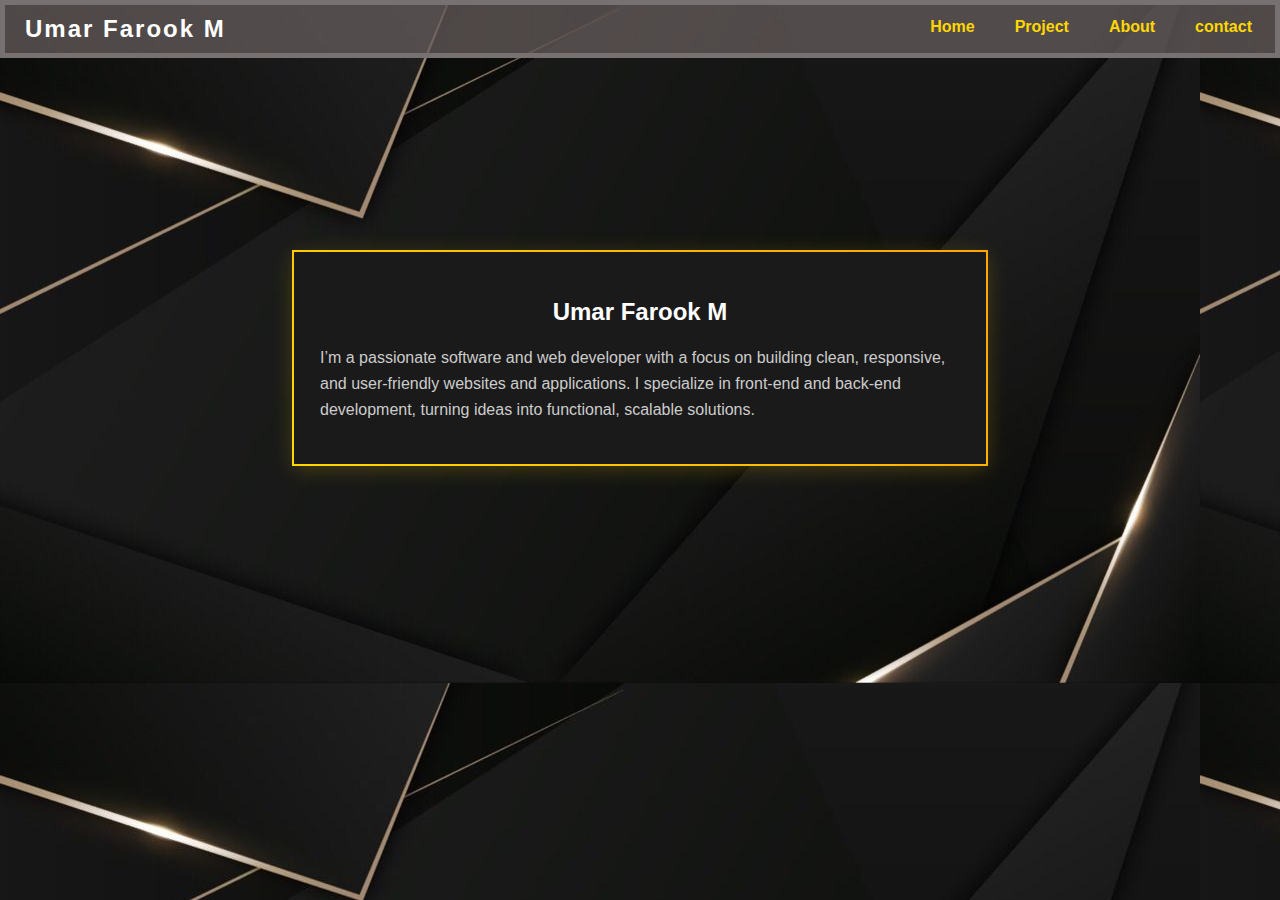
<file: index.html>
<!DOCTYPE html>
<html lang="en">

<head>
    <meta charset="UTF-8">
    <meta name="viewport" content="width=device-width, initial-scale=1.0">
    <title>My portfolio</title>
    <link rel="stylesheet" href="style.css">
</head>

<body> 
    <header>
        <div class="name">
          <a href="index.html" class="head-nav"> <h1> Umar Farook M </h1> </a>
        </div>

        <nav>
            <a href="index.html" class="head home">Home</a>
            <a href="project.html" class="head Project">Project</a>
            <a href="about.html" class="head about">About</a>
            <a href="contact.html" class="head contact">contact</a>
        </nav> 
    </header>
    <div class="web-wrap">
        <div class="web-head">
            <h2 class="umar typing">Umar Farook M</h2>
            <p class="aboutme">I’m a passionate software and web developer with a focus on building clean, responsive,
                and user-friendly websites and applications. I specialize in front-end and back-end development, turning
                ideas into functional, scalable solutions.</p>
        </div>
    </div>
</body>

</html>
</file>
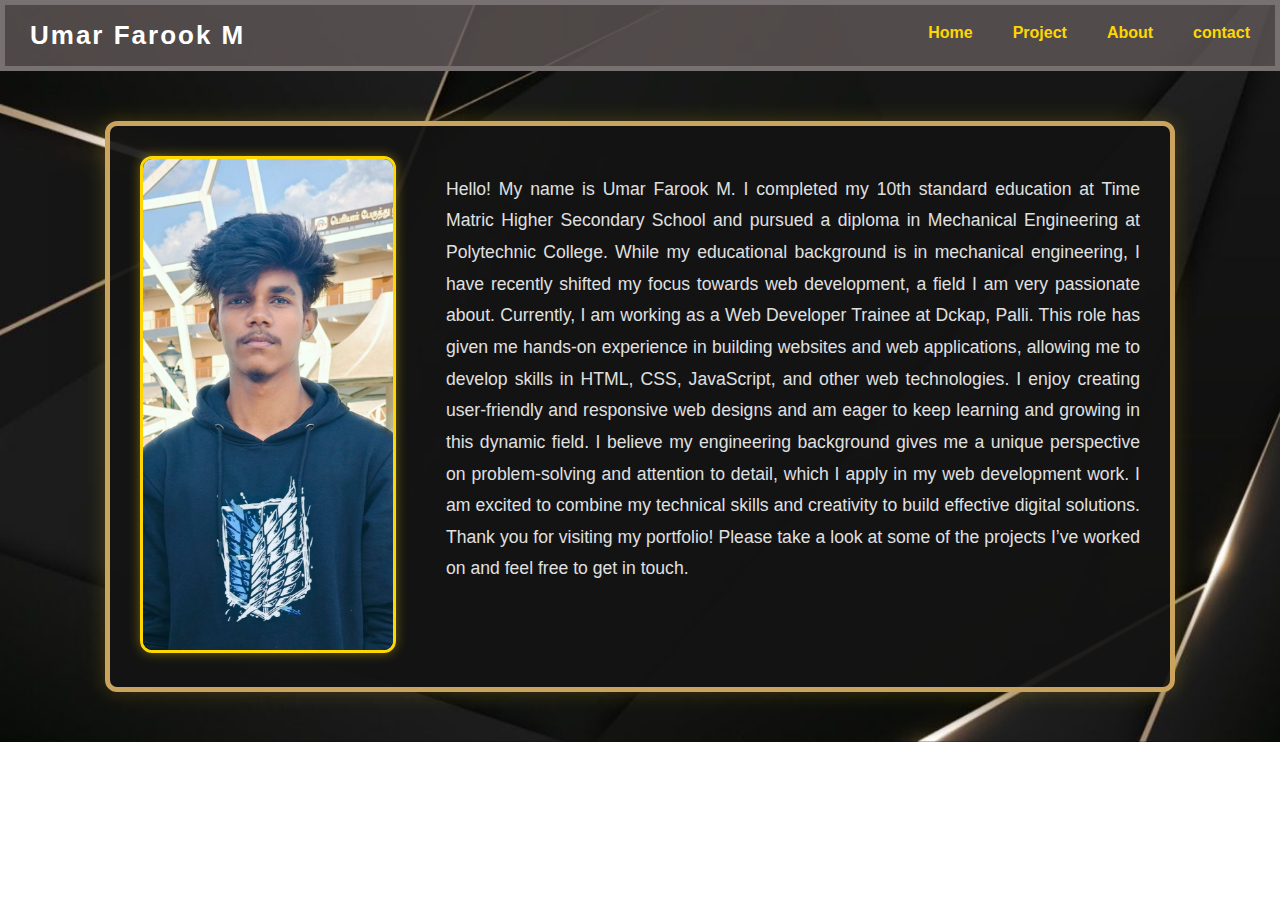
<file: about.html>
<!DOCTYPE html>
<html lang="en">

<head>
    <meta charset="UTF-8">
    <meta name="viewport" content="width=device-width, initial-scale=1.0">
    <title>About</title>
    <link rel="stylesheet" href="about.css">
</head>

<body>
    <header>
        <div class="name">
            <a href="index.html" class="head-nav">
                <h1> Umar Farook M </h1>
            </a>
        </div>

        <nav>
            <a href="index.html" class="head home">Home</a>
            <a href="project.html" class="head Project">Project</a>
            <a href="about.html" class="head about">About</a>
            <a href="contact.html" class="head contact">contact</a>
        </nav>
    </header>


    <div class="about-page">

        <div class="my-imgdiv">
            <img src="18955.jpeg" alt="" class="my-img">
        </div>

        <div class="about-me">
            <p class="about-para"> Hello! My name is Umar Farook M. I completed my 10th standard education at Time Matric Higher Secondary
                School and pursued a diploma in Mechanical Engineering at Polytechnic College. While my educational
                background is in mechanical engineering, I have recently shifted my focus towards web development, a
                field I
                am very passionate about.

                Currently, I am working as a Web Developer Trainee at Dckap, Palli. This role has given me hands-on
                experience in building websites and web applications, allowing me to develop skills in HTML, CSS,
                JavaScript, and other web technologies. I enjoy creating user-friendly and responsive web designs and am
                eager to keep learning and growing in this dynamic field.

                I believe my engineering background gives me a unique perspective on problem-solving and attention to
                detail, which I apply in my web development work. I am excited to combine my technical skills and
                creativity
                to build effective digital solutions.

                Thank you for visiting my portfolio! Please take a look at some of the projects I’ve worked on and feel
                free
                to get in touch. </p>
        </div>
    </div>

</body>

</html>
</file>
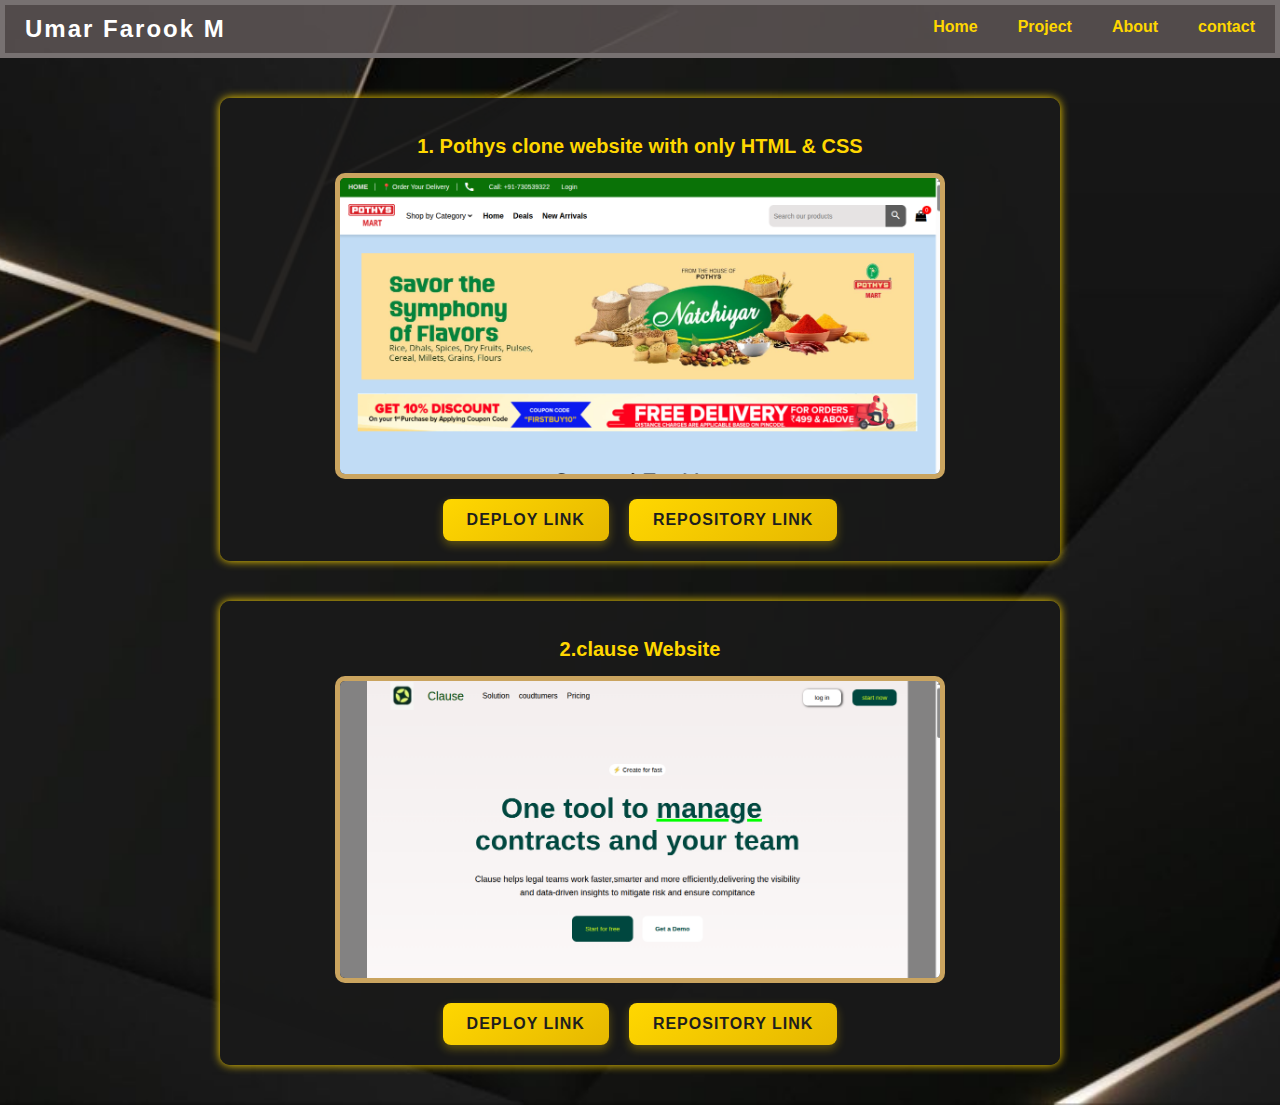
<file: project.html>
<!DOCTYPE html>
<html lang="en">

<head>
    <meta charset="UTF-8">
    <meta name="viewport" content="width=device-width, initial-scale=1.0">
    <title>Project</title>
    <link rel="stylesheet" href="project.css">
</head>

<body>
    
    <header>
        <div class="name">
            <a href="index.html" class="head-nav">
                <h1> Umar Farook M </h1>
            </a>
        </div>

        <nav>
            <a href="index.html" class="head home">Home</a>
            <a href="project.html" class="head Project">Project</a>
            <a href="about.html" class="head about">About</a>
            <a href="contact.html" class="head contact">contact</a>
        </nav>
    </header>


    <div class="body">
        <div class="pothys-wrap">
            <div class="pothys">
                <h2 class="heading">1. Pothys clone website with only HTML & CSS</h2>
                <div class="img-div">
                    <img src="pothys.png" alt="image not found" class="pothys-img">
                </div>

                <div class="button-div"> <button class="dep">Deploy Link</button> <button class="dep">Repository Link</button>
                </div>
            </div>
        </div>

        <div class="pothys-wrap">
            <div class="pothys">
                <h2 class="heading">2.clause Website </h2>
                <div class="img-div">
                    <img src="clause.png" alt="image not found" class="pothys-img">
                </div>

                <div class="button-div"> <button class="dep">Deploy Link</button> <button class="dep">Repository Link</button>
                </div>
            </div>
        </div>
    </div>
</body>

</html>
</file>
<file: style.css>
body {
    margin: 0;
    background-image: url(background.jpg);
    font-family: 'Poppins', sans-serif;
}



header {
    display: flex;
    justify-content: space-between;
    background-color: rgba(102, 93, 93, 0.74);
    padding: 10px 20px;
    flex-wrap: wrap;
    max-width: 100%;
    border: solid 5px rgb(119, 113, 113);
}

nav {
    display: flex;
    gap: 40px;
    align-items: center;
    padding-right: 3px;
    max-width: 100%;
}

.head {
    text-decoration: none;
    color: #FFD700;
    font-weight: 800;
}


h1 {
    margin: 0;
    font-size: 24px;
    color: #FFFFFF;
    letter-spacing: 2px;
}

.head-nav {
    text-decoration: none;
}

.web-head {
    background-color: #1A1A1A;
    max-width: 50%;
    margin-top: 15%;
    padding: 2%;
    border: 4px double;
    border-image-slice: 1;
    border-width: 2px;
    border-image-source: linear-gradient(45deg, #FFD700, #FFA500);
    box-shadow: 0 4px 20px rgba(255, 215, 0, 0.2);
    border-radius: 10px;
}
	

.umar {
    text-align: center;
    color: #FFFFFF;
}

.aboutme {
    color: #CCCCCC;
    line-height: 1.6;
}

.web-wrap {
    display: flex;
    justify-content: center;
    align-items: center;
    max-height: 100%;
}

body {
    animation: fadeIn 1.5s ease-in-out;
}

@keyframes fadeIn {
    0% {
        opacity: 0;
        transform: translateY(20px);
    }
    100% {
        opacity: 1;
        transform: translateY(0);
    }
}

.head {
    position: relative;
    padding-bottom: 5px;
    transition: color 0.3s ease;
}

.head::after {
    content: "";
    position: absolute;
    width: 0;
    height: 2px;
    bottom: 0;
    left: 0;
    background-color: #FFD700;
    transition: width 0.3s ease;
}

.head:hover::after {
    width: 100%;
}

.typing {
    overflow: hidden;
    white-space: nowrap;
    animation: typing 3s steps(22), blink .75s step-end infinite;
}

@keyframes typing {
    from { width: 0 }
    to { width: 100% }
}




@media (max-width:760px) {


    .name {
        justify-content: center;
        width: 100%;
        text-align: center;
        margin-bottom: 10px;
    }

    nav {
        flex-direction: column;
        width: 100%;
        gap: 15px;
        margin-top: 10px;
    }

    .web-head {
        max-width: 90%;
        margin-top: 20%;
        padding: 5%;
    }

    h1 {
        font-size: 20px;
    }

    .aboutme {
        font-size: 14px;
        line-height: 1.6;
    }

    .umar {
        font-size: 18px;
    }
}
</file>
<file: about.css>
/* ---------- Base Styles ---------- */
body {
    margin: 0;
    font-family: 'Poppins', sans-serif;
    background-image: url('background.jpg');
    background-size: cover;
    background-position: center;
    background-repeat: no-repeat;
    animation: fadeIn 1.5s ease-in-out;
    color: #fff;
}

@keyframes fadeIn {
    0% {
        opacity: 0;
        transform: translateY(20px);
    }
    100% {
        opacity: 1;
        transform: translateY(0);
    }
}/* ---------- Base Styles ---------- */
body {
    margin: 0;
    font-family: 'Poppins', sans-serif;
    background-image: url('background.jpg');
    background-size: cover;
    background-position: center;
    background-repeat: no-repeat;
    animation: fadeIn 1.5s ease-in-out;
    color: #fff;
}

@keyframes fadeIn {
    0% {
        opacity: 0;
        transform: translateY(20px);
    }
    100% {
        opacity: 1;
        transform: translateY(0);
    }
}

/* ---------- Header ---------- */
header {
    display: flex;
    justify-content: space-between;
    align-items: center;
    background-color: rgba(102, 93, 93, 0.74);
    padding: 15px 25px;
    flex-wrap: wrap;
    border: 5px solid rgb(119, 113, 113);
}

.name {
    text-align: center;
}

h1 {
    margin: 0;
    font-size: 26px;
    color: #FFFFFF;
    letter-spacing: 2px;
}

.head-nav {
    text-decoration: none;
}

nav {
    display: flex;
    gap: 40px;
    align-items: center;
    flex-wrap: wrap;
}

.head {
    text-decoration: none;
    color: #FFD700;
    font-weight: 800;
    position: relative;
    padding-bottom: 5px;
    transition: color 0.3s ease;
}

.head::after {
    content: "";
    position: absolute;
    width: 0;
    height: 2px;
    bottom: 0;
    left: 0;
    background-color: #FFD700;
    transition: width 0.3s ease;
}

.head:hover::after {
    width: 100%;
}

/* ---------- About Section ---------- */
.about-page {
    display: flex;
    flex-direction: column;
    align-items: center;
    margin: 50px auto;
    padding: 30px;
    max-width: 1000px;
    gap: 30px;
    background-color: rgba(20, 20, 20, 0.92);
    border: 5px solid #caa45f;
    border-radius: 12px;
    box-shadow: 0 0 20px rgba(255, 215, 0, 0.2);
}

/* Image */
.my-imgdiv {
    flex-shrink: 0;
}

.my-img {
    width: 100px;
    border-radius: 12px;
    border: 3px solid #FFD700;
    box-shadow: 0 0 12px rgba(255, 215, 0, 0.4);
    transition: transform 0.3s ease;
}

.my-img:hover {
    transform: scale(1.05);
}

/* Text */
.about-me {
    color: #e0e0e0;
    font-size: 1rem;
    line-height: 1.8;
    text-align: justify;
    transition: all 0.3s ease-in-out;
}

/* Responsive for Tablet & Desktop */
@media (min-width: 768px) {
    .about-page {
        flex-direction: row;
        align-items: flex-start;
        gap: 50px;
    }

    .about-me {
        flex: 1;
        font-size: 1.1rem;
    }

    .my-img {
        width: 250px;
    }
}

/* ---------- Responsive Header ---------- */
@media (max-width: 768px) {
    .name {
        width: 100%;
        text-align: center;
        margin-bottom: 10px;
    }

    nav {
        flex-direction: column;
        gap: 15px;
        margin-top: 10px;
        width: 100%;
        align-items: center;
    }

    h1 {
        font-size: 22px;
    }

    .about-page {
        padding: 20px;
        margin: 30px 10px;
    }

    .my-img {
        width: 180px;
    }

    .about-me {
        font-size: 0.95rem;
        line-height: 1.6;
    }
}


/* ---------- Header ---------- */
header {
    display: flex;
    justify-content: space-between;
    align-items: center;
    background-color: rgba(102, 93, 93, 0.74);
    padding: 15px 25px;
    flex-wrap: wrap;
    border: 5px solid rgb(119, 113, 113);
}

.name {
    text-align: center;
}

h1 {
    margin: 0;
    font-size: 26px;
    color: #FFFFFF;
    letter-spacing: 2px;
}

.head-nav {
    text-decoration: none;
}

nav {
    display: flex;
    gap: 40px;
    align-items: center;
    flex-wrap: wrap;
}

.head {
    text-decoration: none;/* ---------- Base Styles ---------- */
body {
    margin: 0;
    font-family: 'Poppins', sans-serif;
    background-image: url('background.jpg');
    background-size: cover;
    background-position: center;
    background-repeat: no-repeat;
    animation: fadeIn 1.5s ease-in-out;
    color: #fff;
}

@keyframes fadeIn {
    0% {
        opacity: 0;
        transform: translateY(20px);
    }
    100% {
        opacity: 1;
        transform: translateY(0);
    }
}

/* ---------- Header ---------- */
header {
    display: flex;
    justify-content: space-between;
    align-items: center;
    background-color: rgba(102, 93, 93, 0.74);
    padding: 15px 25px;
    flex-wrap: wrap;
    border: 5px solid rgb(119, 113, 113);
}

.name {
    text-align: center;
}

h1 {
    margin: 0;
    font-size: 26px;
    color: #FFFFFF;
    letter-spacing: 2px;
}

.head-nav {
    text-decoration: none;
}

nav {
    display: flex;
    gap: 40px;
    align-items: center;
    flex-wrap: wrap;
}

.head {
    text-decoration: none;
    color: #FFD700;
    font-weight: 800;
    position: relative;
    padding-bottom: 5px;
    transition: color 0.3s ease;
}

.head::after {
    content: "";
    position: absolute;
    width: 0;
    height: 2px;
    bottom: 0;
    left: 0;
    background-color: #FFD700;
    transition: width 0.3s ease;
}

.head:hover::after {
    width: 100%;
}

/* ---------- About Section ---------- */
.about-page {
    display: flex;
    flex-direction: column;
    align-items: center;
    margin: 50px auto;
    padding: 30px;
    max-width: 1000px;
    gap: 30px;
    background-color: rgba(20, 20, 20, 0.92);
    border: 5px solid #caa45f;
    border-radius: 12px;
    box-shadow: 0 0 20px rgba(255, 215, 0, 0.2);
}

/* Image */
.my-imgdiv {
    flex-shrink: 0;
}

.my-img {
    width: 200px;
    border-radius: 12px;
    border: 3px solid #FFD700;
    box-shadow: 0 0 12px rgba(255, 215, 0, 0.4);
    transition: transform 0.3s ease;
}

.my-img:hover {
    transform: scale(1.05);
}

/* Text */
.about-me {
    color: #e0e0e0;
    font-size: 1rem;
    line-height: 1.8;
    text-align: justify;
    transition: all 0.3s ease-in-out;
}

/* Responsive for Tablet & Desktop */
@media (min-width: 768px) {
    .about-page {
        flex-direction: row;
        align-items: flex-start;
        gap: 50px;
    }

    .about-me {
        flex: 1;
        font-size: 1.1rem;
    }

    .my-img {
        width: 250px;
    }
}

/* ---------- Responsive Header ---------- */
@media (max-width: 768px) {
    .name {
        width: 100%;
        text-align: center;
        margin-bottom: 10px;
    }

    nav {
        flex-direction: column;
        gap: 15px;
        margin-top: 10px;
        width: 100%;
        align-items: center;
    }

    h1 {
        font-size: 22px;
    }

    .about-page {
        padding: 20px;
        margin: 30px 10px;
    }

    .my-img {
        width: 180px;
    }

    .about-me {
        font-size: 0.95rem;
        line-height: 1.6;
    }
}

    color: #FFD700;
    font-weight: 800;
    position: relative;
    padding-bottom: 5px;
    transition: color 0.3s ease;
}

.head::after {
    content: "";
    position: absolute;
    width: 0;
    height: 2px;
    bottom: 0;
    left: 0;
    background-color: #FFD700;
    transition: width 0.3s ease;
}

.head:hover::after {
    width: 100%;
}

/* ---------- About Section ---------- */
.about-page {
    display: flex;
    flex-direction: column;
    align-items: center;
    margin: 50px auto;
    padding: 30px;
    max-width: 1000px;
    gap: 30px;
    background-color: rgba(20, 20, 20, 0.92);
    border: 5px solid #caa45f;
    border-radius: 12px;
    box-shadow: 0 0 20px rgba(255, 215, 0, 0.2);
}

/* Image */
.my-imgdiv {
    flex-shrink: 0;
}

.my-img {
    width: 200px;
    border-radius: 12px;
    border: 3px solid #FFD700;
    box-shadow: 0 0 12px rgba(255, 215, 0, 0.4);
    transition: transform 0.3s ease;
}

.my-img:hover {
    transform: scale(1.05);
}

/* Text */
.about-me {
    color: #e0e0e0;
    font-size: 1rem;
    line-height: 1.8;
    text-align: justify;
    transition: all 0.3s ease-in-out;
}

/* Responsive for Tablet & Desktop */
@media (min-width: 768px) {
    .about-page {
        flex-direction: row;
        align-items: flex-start;
        gap: 50px;
    }

    .about-me {
        flex: 1;
        font-size: 1.1rem;
    }

    .my-img {
        width: 250px;
    }
}

/* ---------- Responsive Header ---------- */
@media (max-width: 768px) {
    .name {
        width: 100%;
        text-align: center;
        margin-bottom: 10px;
    }

    nav {
        flex-direction: column;
        gap: 15px;
        margin-top: 10px;
        width: 100%;
        align-items: center;
    }

    h1 {
        font-size: 22px;
    }

    .about-page {
        padding: 20px;
        margin: 30px 10px;
    }

    .my-img {
        width: 180px;
    }

    .about-me {
        font-size: 0.95rem;
        line-height: 1.6;
    }
}
</file>
<file: project.css>
/* ---------- Global Styles ---------- */
body {
    margin: 0;
    background-image: url(background.jpg);
    background-size: cover;
    background-position: center;
    background-repeat: no-repeat;
    font-family: 'Poppins', sans-serif;
    animation: fadeIn 1.5s ease-in-out;
    color: white;
}

/* Fade in animation */
@keyframes fadeIn {
    0% {
        opacity: 0;
        transform: translateY(20px);
    }
    100% {
        opacity: 1;
        transform: translateY(0);
    }
}

/* ---------- Header Styles ---------- */
header {
    display: flex;
    justify-content: space-between;
    align-items: center;
    background-color: rgba(102, 93, 93, 0.74);
    padding: 10px 20px;
    flex-wrap: wrap;
    border: 5px solid rgb(119, 113, 113);
}

.name {
    text-align: center;
}

.head-nav {
    text-decoration: none;
}

h1 {
    margin: 0;
    font-size: 24px;
    color: #FFFFFF;
    letter-spacing: 2px;
}

/* Navigation */
nav {
    display: flex;
    gap: 40px;
    align-items: center;
    flex-wrap: wrap;
}

.head {
    text-decoration: none;
    color: #FFD700;
    font-weight: 800;
    position: relative;
    padding-bottom: 5px;
    transition: color 0.3s ease;
}

.head::after {
    content: "";
    position: absolute;
    width: 0;
    height: 2px;
    bottom: 0;
    left: 0;
    background-color: #FFD700;
    transition: width 0.3s ease;
}

.head:hover::after {
    width: 100%;
}

/* ---------- Body Section ---------- */
.body {
    display: flex;
    flex-direction: column;
    gap: 40px;
    padding: 40px 20px;
}

/* Project Card Wrapper */
.pothys-wrap {
    display: flex;
    justify-content: center;
}

/* Project Card */
.pothys {
    background-color: rgba(25, 25, 25, 0.9);
    border-radius: 10px;
    padding: 20px;
    max-width: 800px;
    width: 100%;
    box-shadow: 0 0 10px #FFD700;
    animation: fadeIn 1.2s ease-in-out;
}

.heading {
    font-size: 20px;
    color: #FFD700;
    text-align: center;
    margin-bottom: 15px;
}

/* Image */
.img-div {
    display: flex;
    justify-content: center;
    margin-bottom: 20px;
}

.pothys-img {
    width: 100%;
    max-width: 600px;
    border: 5px solid #caa45f;
    border-radius: 10px;
}

/* Buttons */
.button-div {
    display: flex;
    justify-content: center;
    gap: 20px;
    flex-wrap: wrap;
}

.dep {
    padding: 12px 24px;
    border-radius: 8px;
    background: linear-gradient(145deg, #FFD700, #e6b800);
    color: #1e1e1e;
    border: none;
    font-weight: bold;
    font-size: 16px;
    cursor: pointer;
    box-shadow: 0 4px 10px rgba(255, 215, 0, 0.3);
    transition: all 0.3s ease-in-out;
    text-transform: uppercase;
    letter-spacing: 1px;
}

.dep:hover {
    transform: scale(1.05);
    background: #f2c200;
    box-shadow: 0 6px 14px rgba(255, 215, 0, 0.5);
}


/* ---------- Responsive Design ---------- */
@media (max-width: 768px) {

  header {
        flex-direction: column;
        align-items: flex-start;
    }

    nav {
        flex-direction: column;
        gap: 15px;
        margin-top: 10px;
        width: 100%;
    }

    h1 {
        font-size: 20px;
        text-align: center;
    }

    .heading {
        font-size: 16px;
    }

    .dep {
        width: 100%;
        text-align: center;
    }

    .pothys {
        padding: 15px;
    }

    .body {
        padding: 20px 10px;
    }

    .pothys-img {
        max-width: 100%;
    }
}
</file>
